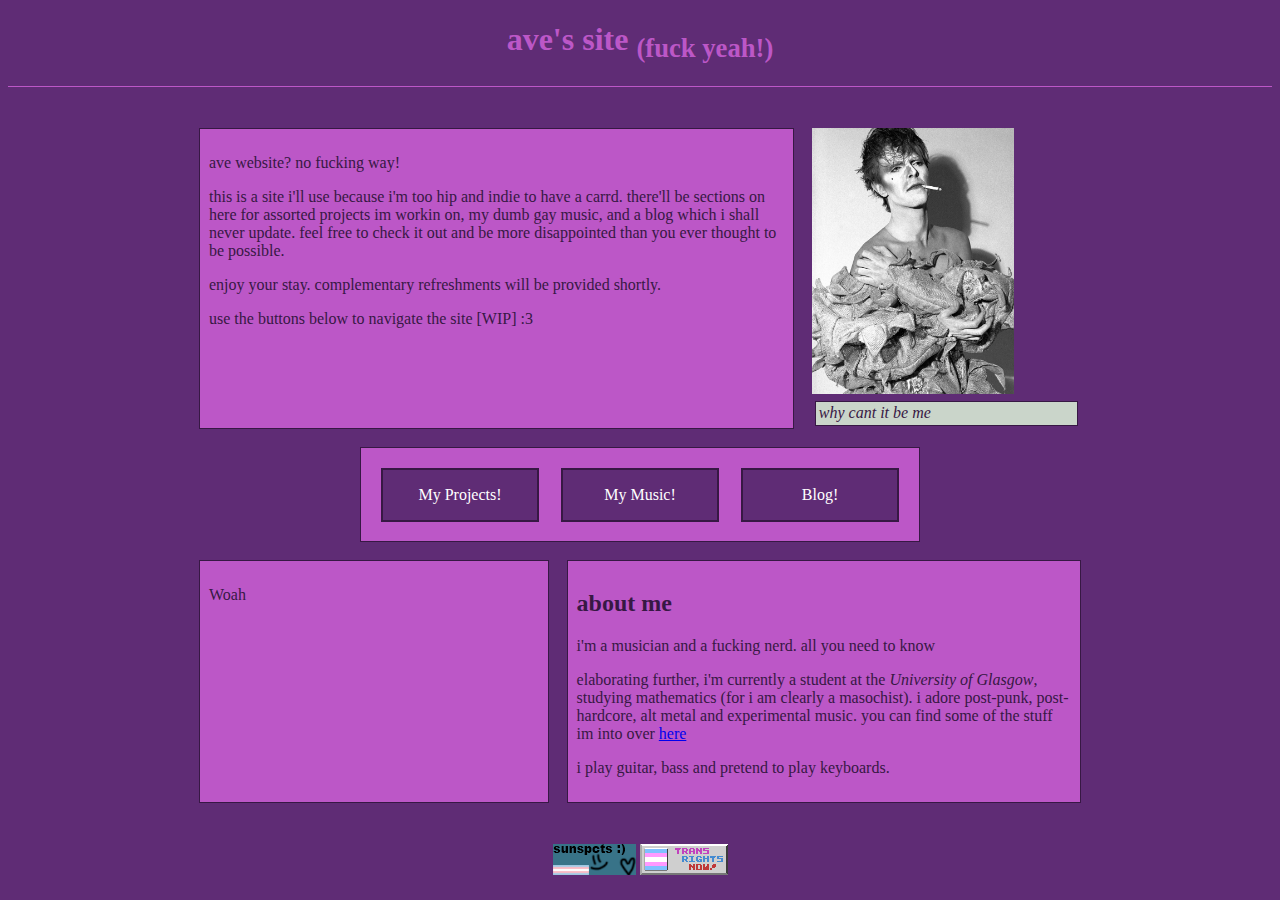
<file: index.html>
<!DOCTYPE html>
<html>
    <head>
        <link rel="stylesheet" href="avesite.css">
    </head>
    <body>
        <div id="header">
            <h1>ave's site <sub>(fuck yeah!)</sub></h1>
        </div>
        <div id="div1">
            <div style="display: flex; justify-content: center;">
                <div style="flex-grow: 3; flex-shrink: 3; flex-basis: 65%;" class="inner-content">
                    <p>ave website? no fucking way!</p>
    
                    <p>this is a site i'll use because i'm too hip and indie to have a carrd. there'll be sections on here for assorted projects im workin on, my dumb gay music, and a blog which i shall never update. feel free to check it out and be more disappointed than you ever thought to be possible.</p>
                    
                    <p>enjoy your stay. complementary refreshments will be provided shortly.</p>
                   
                    <p>use the buttons below to navigate the site [WIP] :3</p>
                </div>
                <div style="flex-grow: 1; flex-shrink: 1; flex-basis: 30%; min-width: 200px; max-width: 70%;" class="image1">
                    <img src="images/HIM.jpeg">
                    <p class="inner-content" style="background-color:#cad5ca"><em>why cant it be me</em></p>
                </div>
            </div>
            <div style="display: flex; flex-wrap: wrap; justify-content: center;">
                <div style="display: flex; flex-wrap: nowrap; width: 60%;" class="inner-content">
                    <div style="flex-grow: 1; flex-shrink: 1; flex-basis: 30%; margin: 2%;" class="button">
                        <p>My Projects!</p>
                    </div>
                    <div style="flex-grow: 1; flex-shrink: 1; flex-basis: 30%; margin: 2%;" class="button">
                        <p>My Music!</p>
                    </div>
                    <div style="flex-grow: 1; flex-shrink: 1; flex-basis: 30%; margin: 2%;" class="button">
                        <p>Blog!</p>
                    </div>
                </div>
            </div>
            <div style="display: flex; justify-content: center;">
                <div style="flex: 2 1 40%" class="inner-content">
                    <p>Woah</p>
                </div>
                <div style="flex: 3 1 60%" class="inner-content">
                    <h2>about me</h2>
    
                    <p>i'm a musician and a fucking nerd. all you need to know</p>
                    <p>elaborating further, i'm currently a student at the <em>University of Glasgow</em>, studying mathematics (for i am clearly a masochist). i adore post-punk, post-hardcore, alt metal and experimental music. you can find some of the stuff im into over <a href="music.html">here</a></a></p>
                    <p>i play guitar, bass and pretend to play keyboards.</p>
                </div>
            </div> 
        </div> 
        
    <div class="badges" style="text-align: center;">
        <a rel="noreferrer" href="https:/sunspcts.github.io" target="_blank"><img src="images/sunspcts.png" alt="sunspcts" title="ave :3"></a>
        <img src="images/transnow2.gif" alt="trans rights!!!" title="trans rights!!!">
    </div>
    </body>
</html>
</file>
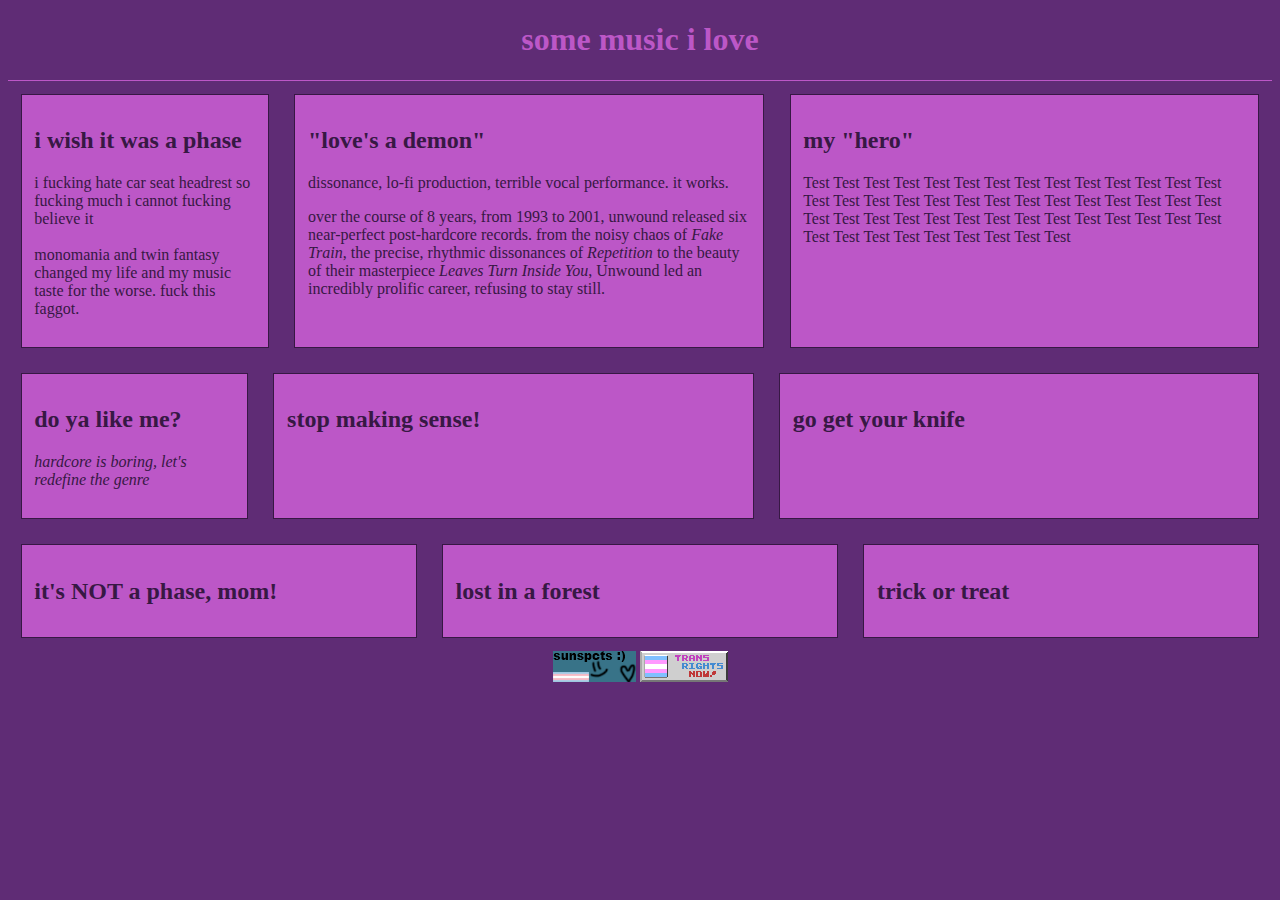
<file: music.html>
<!DOCTYPE html>
<html>
    <head>
        <link rel="stylesheet" href="avesite.css">
    </head>
    <body>
        <div id="header">
            <h1>some music i love</h1>
        </div>
        <div style="display: flex; justify-content: center;">
            <div style="flex: 1 1 20%"class="inner-content">
                <h2>i wish it was a phase</h2>
                <p>i fucking hate car seat headrest so fucking much i cannot fucking believe it <br><br> monomania and twin fantasy changed my life and my music taste for the worse. fuck this faggot.</p>
            </div>
            <div style="flex: 2 1 40%" class="inner-content">
                <h2>"love's a demon"</h2>
                <p>dissonance, lo-fi production, terrible vocal performance. it works.</p>
                <p>over the course of 8 years, from 1993 to 2001, unwound released six near-perfect post-hardcore records. from the noisy chaos of <em>Fake Train</em>, the precise, rhythmic dissonances of <em>Repetition</em> to the beauty of their masterpiece <em>Leaves Turn Inside You</em>, Unwound led an incredibly prolific career, refusing to stay still.</p>
            </div>
            <div style="flex: 2 1 40%" class="inner-content">
                <h2>my "hero"</h2>  
                <p>Test Test Test Test Test Test Test Test Test Test Test Test Test Test Test Test Test Test Test Test Test Test Test Test Test Test Test Test Test Test Test Test Test Test Test Test Test Test Test Test Test Test Test Test Test Test Test Test Test Test Test </p>              
            </div>
        </div>
        <div style="display: flex; justify-content: center;">
            <div style="flex: 2 1" class="inner-content">
                <h2>do ya like me?</h2>
                <p><em>hardcore is boring, let's redefine the genre</em></p>
            </div>
            <div style="flex: 2 1 20%" class="inner-content">
                <h2>stop making sense!</h2>                
            </div>
            <div style="flex: 2 1 20%" class="inner-content">
                <h2>go get your knife</h2>                
            </div>
        </div>
        <div style="display: flex; justify-content: center;">
            <div style="flex: 1 1" class="inner-content">
                <h2>it's NOT a phase, mom!</h2>
            </div>
            <div style="flex: 1 1" class="inner-content">
                <h2>lost in a forest</h2>                
            </div>
            <div style="flex: 1 1" class="inner-content">
                <h2>trick or treat</h2>                
            </div>
        </div>
        
    <div class="badges" style="text-align: center;">
        <a rel="noreferrer" href="https:/sunspcts.github.io" target="_blank"><img src="images/sunspcts.png" alt="sunspcts" title="ave :3"></a>
        <img src="images/transnow2.gif" alt="trans rights!!!" title="trans rights!!!">
    </div>
    </body>
</html>
</file>
<file: avesite.css>
html {
    background-color: #5f2c75;
    color: #371844;
}

#header {
    text-align: center;
    border-bottom: 1px solid;
    color: #BC57C7;
}

.inner-content {
    background-color: #BC57C7;
    padding: 1%;
    margin: 1%;
    border: 1px solid;
    border-color: #371844;
}
.image1 {
    margin: 1%;
}
.button {
    text-align: center;
    background-color: #5f2c75;
    border: 2px solid;
    border-color: #371844;
    color: #ffffff;
}

#div1 {
    max-width:900px;
    margin-left:auto;
    margin-right:auto;
    padding-top:2em;
    padding-bottom:2em
}

img {
    max-width:75%;
}
</file>
